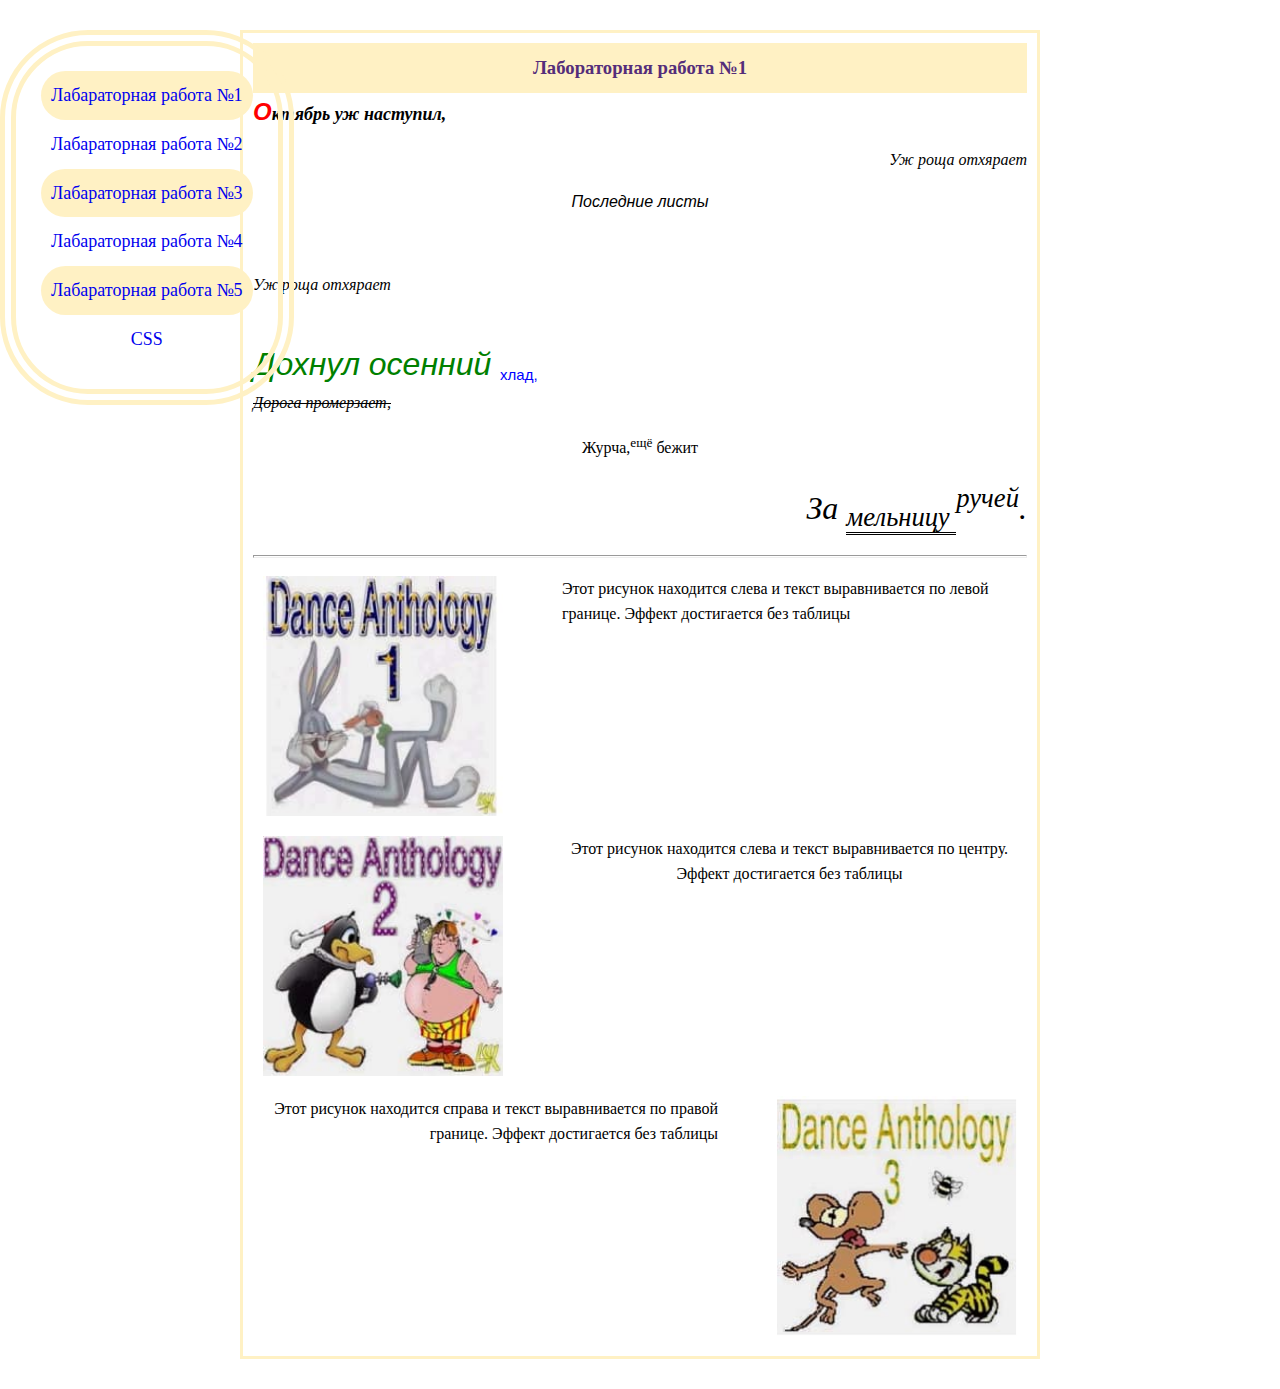
<file: index.html>
<!DOCTYPE html>
<html lang="en">
<head>
    <meta charset="UTF-8">
    <meta http-equiv="X-UA-Compatible" content="IE=edge">
    <meta name="viewport" content="width=device-width, initial-scale=1.0">
    <link href="style.css" rel="stylesheet">
    <title>Ноздряков Артем П-82</title>
</head>
<body>
    <!-- Стили -->
    <style>
        .dot{
            border-bottom: 3px double;
        }
        .wrapper{
            position: relative;
            width: 800px;
            padding: 10px;
            border: 3px solid #fff1c4;
            margin: 30px auto;
        }
        h3{
            color: #542d7a;
            text-align: center;
            background-color: #fff1c4;
            padding: 10px;
        }
        hr{
            color: #fff1c4;
            height: 3px;
        }
        .pictures{
            display: flex;
            flex-direction: column;
        }
        .p_item{
            display: flex;
            justify-content: space-between;
            padding: 10px;
            position: relative;
        }
       .text__lb1{
            width: 455px;
       }
       .left{
        text-align: left;
       }
       .center{
            text-align: center;
       }
       .right{
        text-align: right;
       }
       img{
           height: 240px;
           width: 240px;
       }
    </style>
    <!-- Блок лабораторная работа №1 -->
     <div class="nav">
        <a href="index.html" class="nav__link">Лабараторная работа №1</a>
        <a href="lb2.html" class="nav__link">Лабараторная работа №2</a>
        <a href="lb3.html" class="nav__link">Лабараторная работа №3</a>
        <a href="lb4.html" class="nav__link">Лабараторная работа №4</a>
        <a href="wd.html" class="nav__link">Лабараторная работа №5</a>
        <a href="lb6.html" class="nav__link">CSS</a>
    </div>
    <div class="wrapper">
    <h3>Лабораторная работа №1</h3>
    <font size=5 color=red face=Arial><i><b>О</font><font size = 4>ктябрь уж наступил,</b></i></font><br>
    <i><p align = right>Уж роща отхярает</p></i>
    <i><font face = "Arial"><p align=center>Последние листы</p></font></i><br>
    <i><p align = left>Уж роща отхярает</p></i><br>
    <i><font face = "Arial" color = "green" size = "6">Дохнул осенний </font></i><font face = "Arial" color = "blue" size = "4"><sub> хлад,</sub></font><br>
    <strike><i>Дорога промерзает,</i></strike>
    <p align = "center">Журча,<sup>ещё</sup> бежит</p>
    <p align = "right"><font size = "6"><i>За <sub class="dot">мельницу </sub><sup>ручей</sup>.</i></font></p>
    <hr>
    <div class="pictures">
        <div class="p_item">
            <img src= "ph1.jpg"><span class="text__lb1 left">Этот рисунок находится слева и текст выравнивается по левой границе. Эффект достигается без таблицы</span>
        </div>
        <div class="p_item">
            <img src= "ph2.jpg"><span class="text__lb1 center">Этот рисунок находится слева и текст выравнивается по центру. Эффект достигается без таблицы</span>
        </div>
        <div class="p_item">
           <span class="text__lb1 right">Этот рисунок находится справа и текст выравнивается по правой границе. Эффект достигается без таблицы</span> <img src= "ph3.jpg">
        </div>
    </div>
    
    
</div>

</body>
</html>
</file>
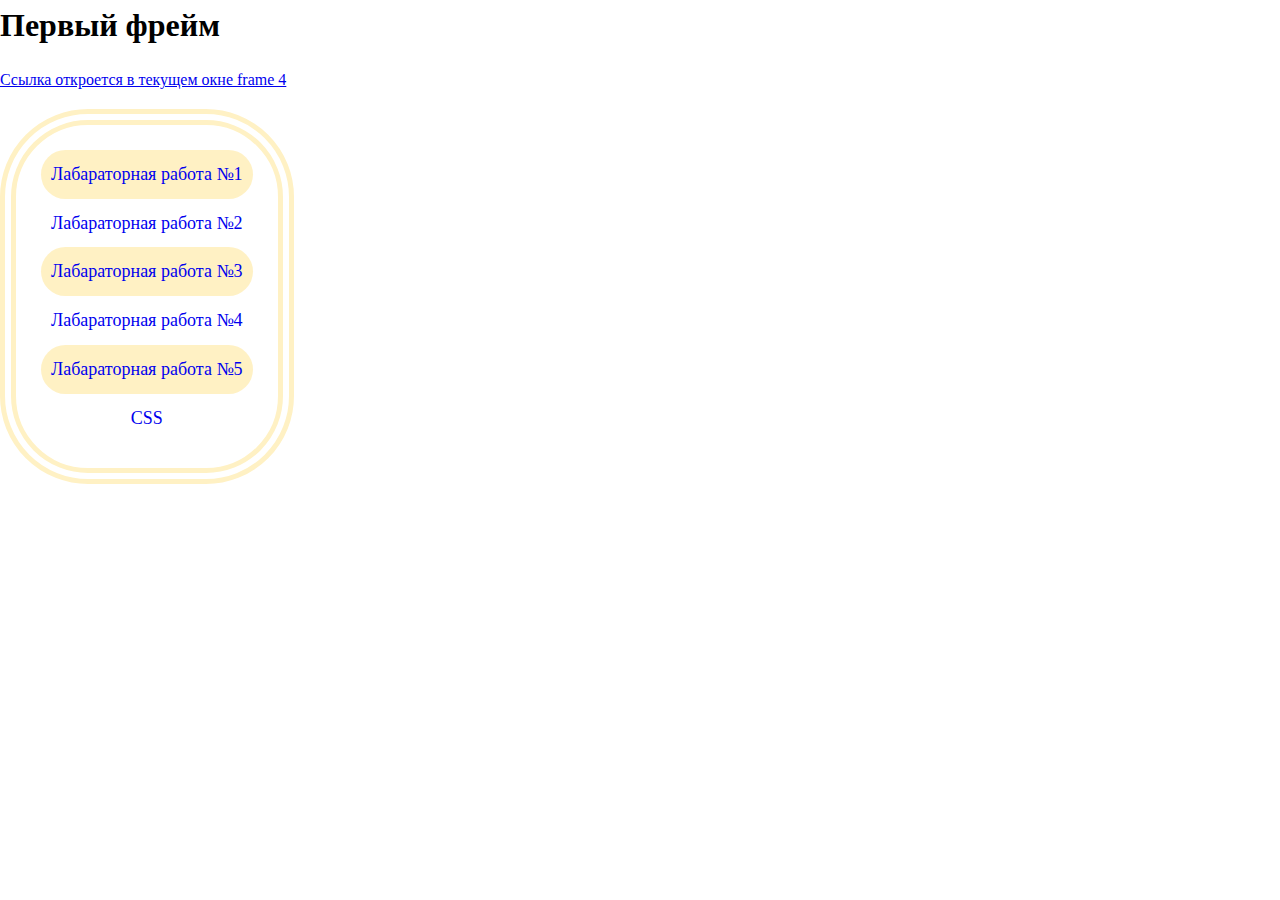
<file: f1.html>
<!DOCTYPE html>
<html lang="en">
<head>
    <meta charset="UTF-8">
    <meta name="viewport" content="width=device-width, initial-scale=1.0">
    <link href="style.css" rel="stylesheet">
    <title>DOC</title>
</head>
<body>
<h1>Первый фрейм</h1>
<p><a href="f4.html" target="_self">Ссылка откроется в текущем окне frame 4</a></p>
<div class="nav">
        <a href="index.html" class="nav__link">Лабараторная работа №1</a>
        <a href="lb2.html" class="nav__link">Лабараторная работа №2</a>
        <a href="lb3.html" class="nav__link">Лабараторная работа №3</a>
        <a href="lb4.html" class="nav__link">Лабараторная работа №4</a>
        <a href="wd.html" class="nav__link">Лабараторная работа №5</a>
        <a href="lb6.html" class="nav__link">CSS</a>
    </div>
</body>
</html>
</file>
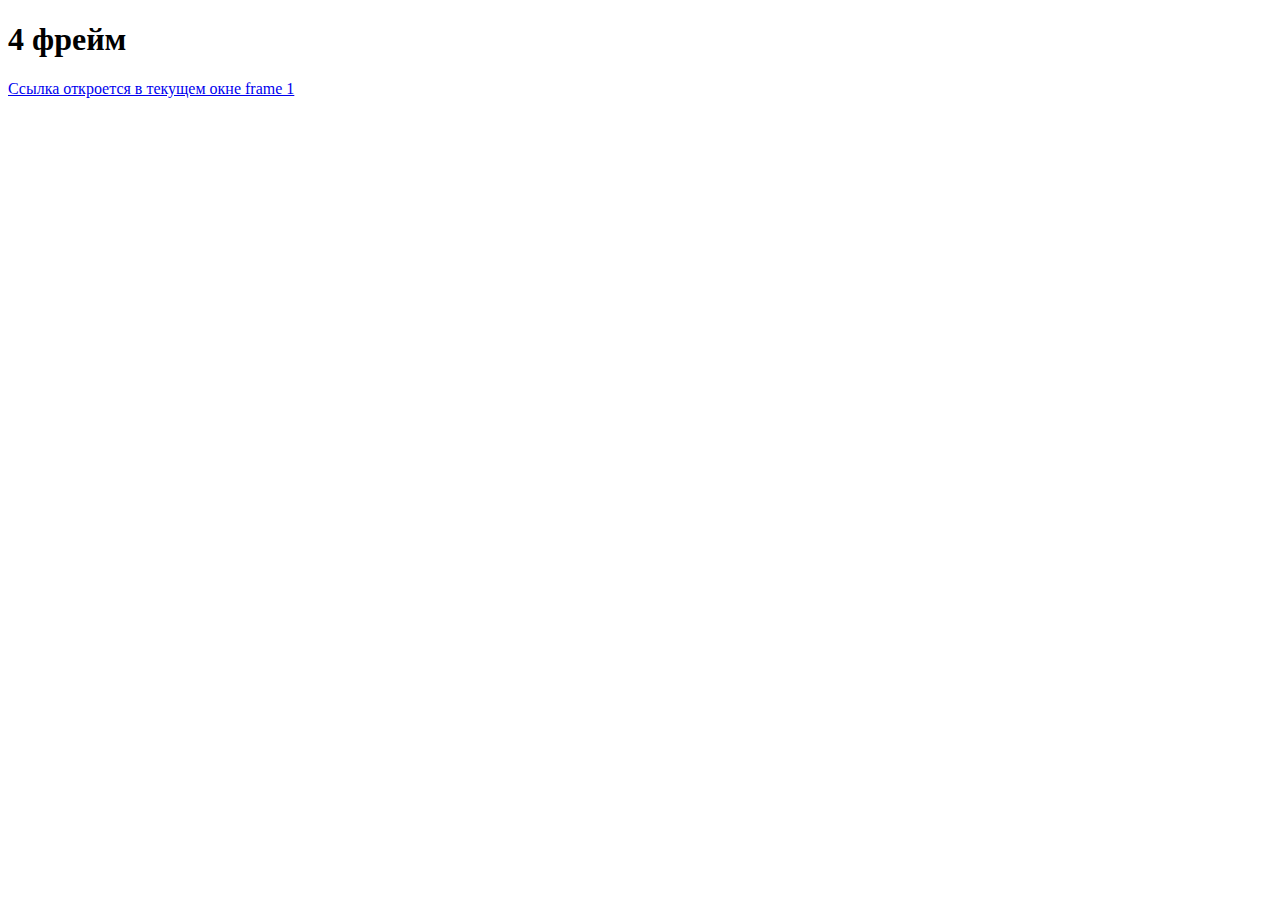
<file: f4.html>
<!DOCTYPE html>
<html lang="en">
<head>
    <meta charset="UTF-8">
    <meta name="viewport" content="width=device-width, initial-scale=1.0">
    <title>DOC</title>
</head>
<body>
<h1>4 фрейм</h1>
<p><a href="f1.html" target="_self">Ссылка откроется в текущем окне frame 1</a></p>
</body>
</html>
</file>
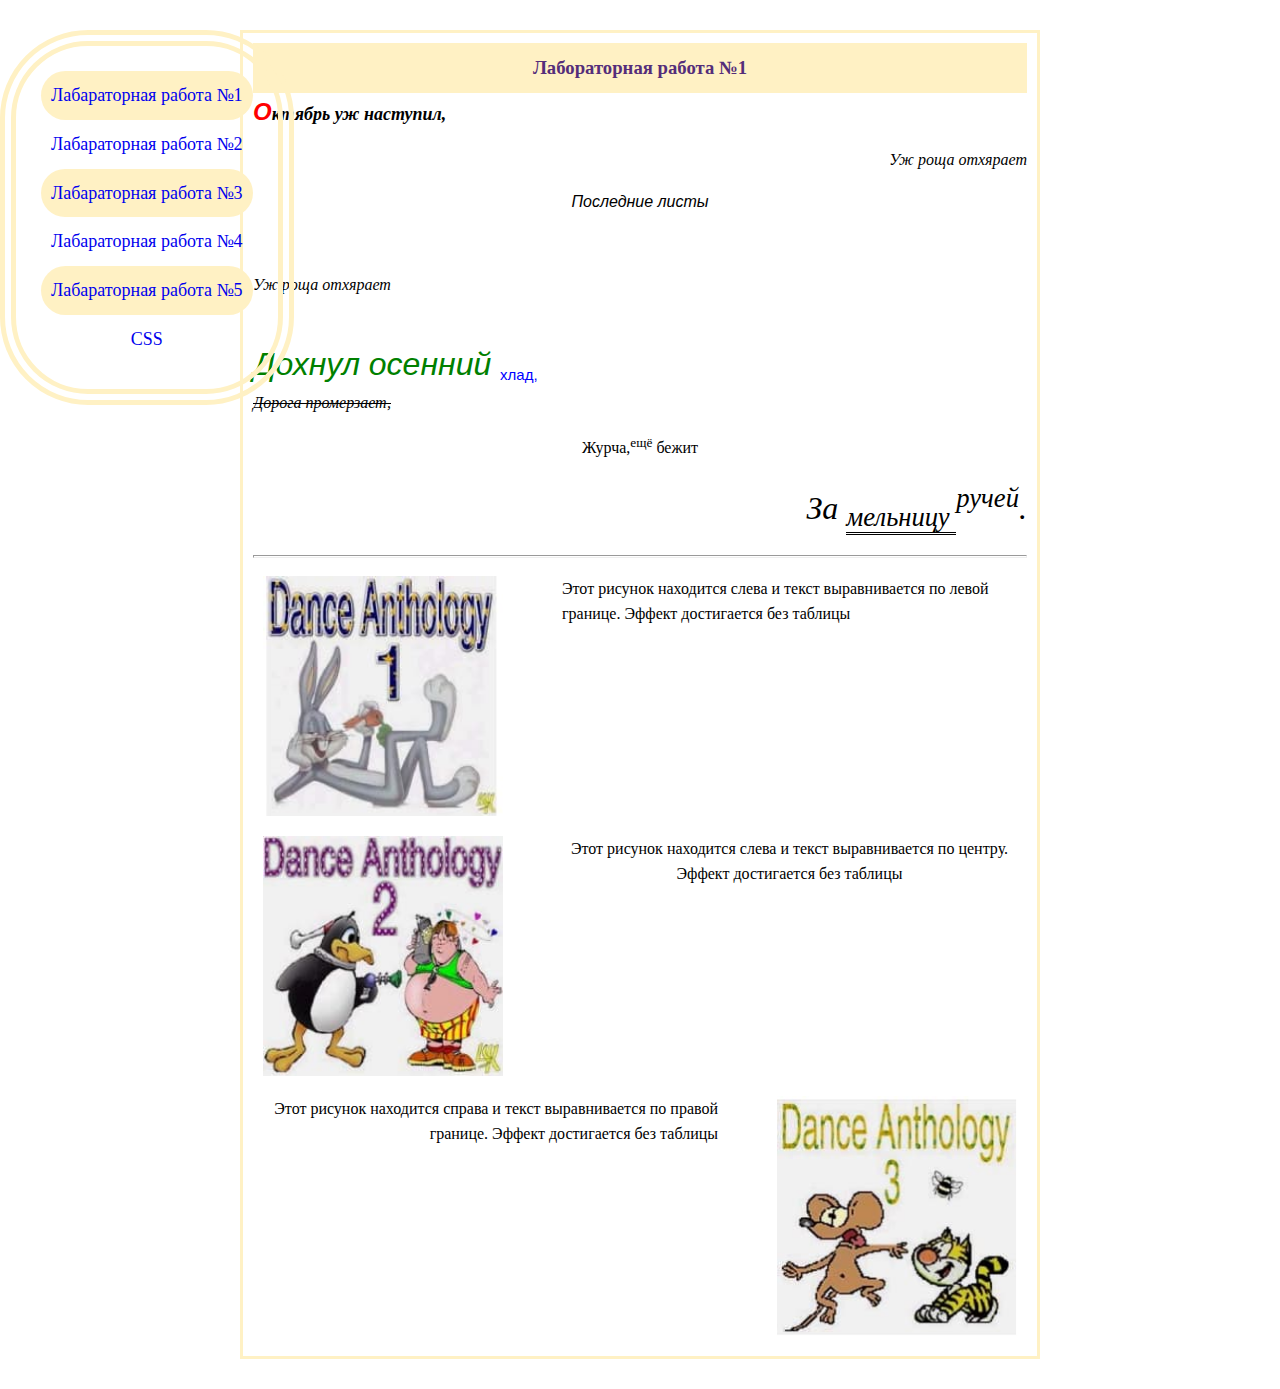
<file: lb1.html>
<!DOCTYPE html>
<html lang="en">
<head>
    <meta charset="UTF-8">
    <meta http-equiv="X-UA-Compatible" content="IE=edge">
    <meta name="viewport" content="width=device-width, initial-scale=1.0">
    <link href="style.css" rel="stylesheet">
    <title>Ноздряков Артем П-82</title>
</head>
<body>
    <!-- Стили -->
    <style>
        .dot{
            border-bottom: 3px double;
        }
        .wrapper{
            position: relative;
            width: 800px;
            padding: 10px;
            border: 3px solid #fff1c4;
            margin: 30px auto;
        }
        h3{
            color: #542d7a;
            text-align: center;
            background-color: #fff1c4;
            padding: 10px;
        }
        hr{
            color: #fff1c4;
            height: 3px;
        }
        .pictures{
            display: flex;
            flex-direction: column;
        }
        .p_item{
            display: flex;
            justify-content: space-between;
            padding: 10px;
            position: relative;
        }
       .text__lb1{
            width: 455px;
       }
       .left{
        text-align: left;
       }
       .center{
            text-align: center;
       }
       .right{
        text-align: right;
       }
       img{
           height: 240px;
           width: 240px;
       }
    </style>
    <!-- Блок лабораторная работа №1 -->
     <div class="nav">
        <a href="lb1.html" class="nav__link">Лабараторная работа №1</a>
        <a href="lb2.html" class="nav__link">Лабараторная работа №2</a>
        <a href="lb3.html" class="nav__link">Лабараторная работа №3</a>
        <a href="lb4.html" class="nav__link">Лабараторная работа №4</a>
        <a href="wd.html" class="nav__link">Лабараторная работа №5</a>
        <a href="lb6.html" class="nav__link">CSS</a>
    </div>
    <div class="wrapper">
    <h3>Лабораторная работа №1</h3>
    <font size=5 color=red face=Arial><i><b>О</font><font size = 4>ктябрь уж наступил,</b></i></font><br>
    <i><p align = right>Уж роща отхярает</p></i>
    <i><font face = "Arial"><p align=center>Последние листы</p></font></i><br>
    <i><p align = left>Уж роща отхярает</p></i><br>
    <i><font face = "Arial" color = "green" size = "6">Дохнул осенний </font></i><font face = "Arial" color = "blue" size = "4"><sub> хлад,</sub></font><br>
    <strike><i>Дорога промерзает,</i></strike>
    <p align = "center">Журча,<sup>ещё</sup> бежит</p>
    <p align = "right"><font size = "6"><i>За <sub class="dot">мельницу </sub><sup>ручей</sup>.</i></font></p>
    <hr>
    <div class="pictures">
        <div class="p_item">
            <img src= "ph1.jpg"><span class="text__lb1 left">Этот рисунок находится слева и текст выравнивается по левой границе. Эффект достигается без таблицы</span>
        </div>
        <div class="p_item">
            <img src= "ph2.jpg"><span class="text__lb1 center">Этот рисунок находится слева и текст выравнивается по центру. Эффект достигается без таблицы</span>
        </div>
        <div class="p_item">
           <span class="text__lb1 right">Этот рисунок находится справа и текст выравнивается по правой границе. Эффект достигается без таблицы</span> <img src= "ph3.jpg">
        </div>
    </div>
    
    
</div>

</body>
</html>
</file>
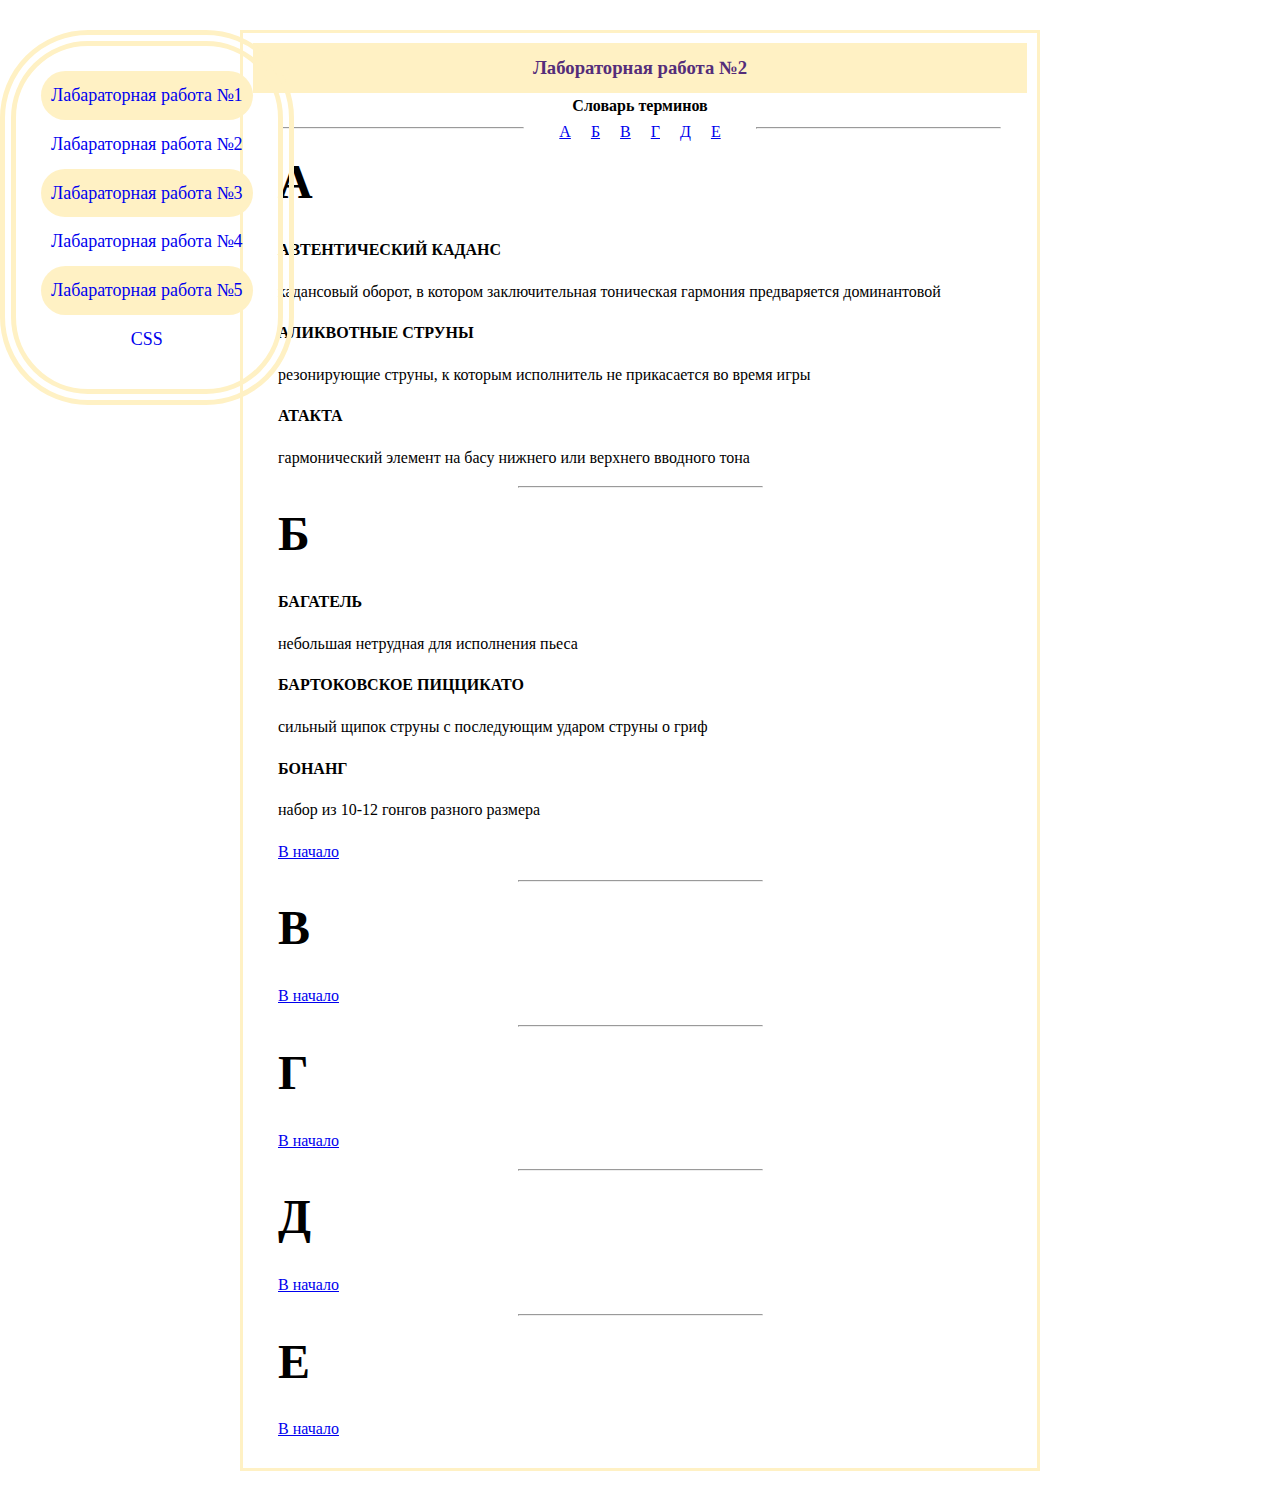
<file: lb2.html>
<!DOCTYPE html>
<html lang="en">
<head>
    <meta charset="UTF-8">
    <meta http-equiv="X-UA-Compatible" content="IE=edge">
    <meta name="viewport" content="width=device-width, initial-scale=1.0">
    <link href="style.css" rel="stylesheet">
    <title>Ноздряков Артем П-82</title>
</head>
<body>
    <!-- Стили -->
    <style>
        .wrapper{
            position: relative;
            width: 800px;
            padding: 10px;
            border: 3px solid #fff1c4;
            margin: 30px auto;
            text-align: center;
        }
        h3{
            color: #542d7a;
            background-color: #fff1c4;
            padding: 10px;
        }
        .links{
            position: relative;
            display: flex;
        }
        .link{
            margin: 0 10px;
        }
        hr{
            color: #000;
            height: 1px;
            width: 245px;
        }
        .vocab{
            text-align: left;
            text-indent: 25px;
        }
        h1{
            font-family: 'Times New Roman', Times, serif;
            font-size: 48px;
            margin: 0;
            padding: 0;
        }
        .head{
            font-weight: 600;
        }

    </style>
    <!-- Блок лабораторная работа №2 -->
    <div class="nav">
        <a href="index.html" class="nav__link">Лабараторная работа №1</a>
        <a href="lb2.html" class="nav__link">Лабараторная работа №2</a>
        <a href="lb3.html" class="nav__link">Лабараторная работа №3</a>
        <a href="lb4.html" class="nav__link">Лабараторная работа №4</a>
        <a href="wd.html" class="nav__link">Лабараторная работа №5</a>
        <a href="lb6.html" class="nav__link">CSS</a>
    </div>
    <div class="wrapper">
    <h3>Лабораторная работа №2</h3>
        <h4>Словарь терминов</h4>
    <div class="links">
        <hr>
        <a href="#" class="link">А</a>
        <a href="#" class="link">Б</a>
        <a href="#" class="link">В</a>
        <a href="#" class="link">Г</a>
        <a href="#" class="link">Д</a>
        <a href="#" class="link">Е</a>
        <hr>
    </div>
    <div class="vocab">
        <h1>A</h1>
        <p class="head">АВТЕНТИЧЕСКИЙ КАДАНС</p>
        <p>кадансовый оборот, в котором заключительная тоническая гармония предваряется доминантовой</p>
        <p class="head">АЛИКВОТНЫЕ СТРУНЫ</p>
        <p>резонирующие струны, к которым исполнитель не прикасается во время игры</p>
        <p class="head">АТАКТА</p>
        <p>гармонический элемент на басу нижнего или верхнего вводного тона</p>
    </div>
    <hr>
    <div class="vocab">
        <h1>Б</h1>
        <p class="head">БАГАТЕЛЬ</p>
        <p>небольшая нетрудная для исполнения пьеса</p>
        <p class="head">БАРТОКОВСКОЕ ПИЦЦИКАТО</p>
        <p>сильный щипок струны с последующим ударом струны о гриф</p>
        <p class="head">БОНАНГ</p>
        <p>набор из 10-12 гонгов разного размера</p>
        <p><a href="#">В начало</a></p>
    </div>
    <hr>
    <div class="vocab">
        <h1>В</h1>
        <p><a href="#">В начало</a></p>
    </div>
    <hr>
    <div class="vocab">
        <h1>Г</h1>
        <p><a href="#">В начало</a></p>
    </div>
    <hr>
    <div class="vocab">
        <h1>Д</h1>
        <p><a href="#">В начало</a></p>
    </div>
    <hr>
    <div class="vocab">
        <h1>Е</h1>
        <p><a href="#">В начало</a></p>
    </div>
    
    

    
    
    
</div>

</body>
</html>
</file>
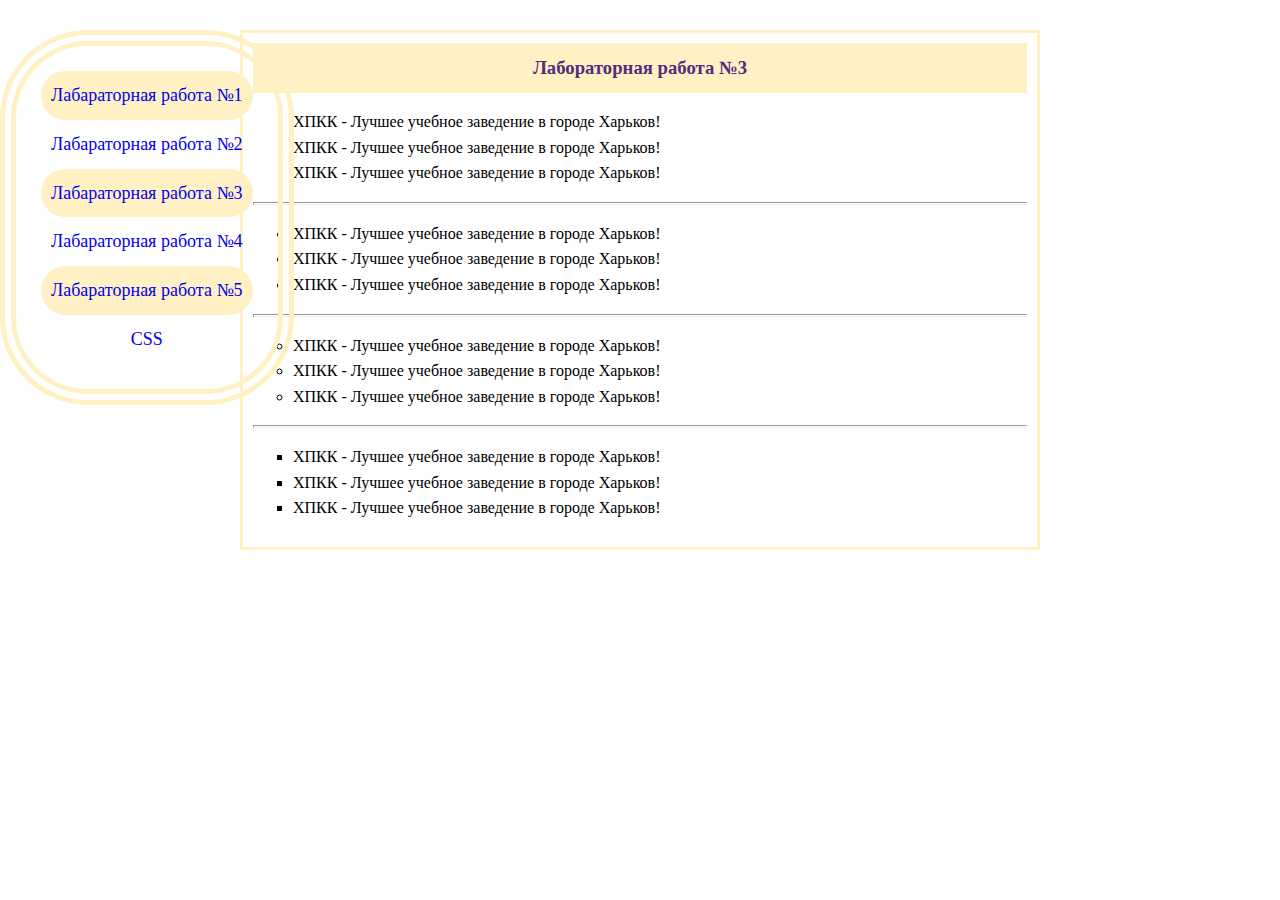
<file: lb3.html>
<!DOCTYPE html>
<html lang="en">
<head>
    <meta charset="UTF-8">
    <meta http-equiv="X-UA-Compatible" content="IE=edge">
    <meta name="viewport" content="width=device-width, initial-scale=1.0">
    <link href="style.css" rel="stylesheet">
    <title>Ноздряков Артем П-82</title>
</head>
<body>
    <!-- Стили -->
    <style>
        .wrapper{
            position: relative;
            width: 800px;
            padding: 10px;
            border: 3px solid #fff1c4;
            margin: 30px auto;
        }
        h3{
            color: #542d7a;
            text-align: center;
            background-color: #fff1c4;
            padding: 10px;
        }
        hr{
            color: #fff1c4;
            height: 3px;
        }

    </style>
    <!-- Блок лабораторная работа №3 -->
     <div class="nav">
        <a href="index.html" class="nav__link">Лабараторная работа №1</a>
        <a href="lb2.html" class="nav__link">Лабараторная работа №2</a>
        <a href="lb3.html" class="nav__link">Лабараторная работа №3</a>
        <a href="lb4.html" class="nav__link">Лабараторная работа №4</a>
        <a href="wd.html" class="nav__link">Лабараторная работа №5</a>
        <a href="lb6.html" class="nav__link">CSS</a>
    </div>
    <div class="wrapper">
    <h3>Лабораторная работа №3</h3>
   
    <ul style="list-style-type:none">
        <li>ХПКК - Лучшее учебное заведение в городе Харьков!</li>
        <li>ХПКК - Лучшее учебное заведение в городе Харьков!</li>
        <li>ХПКК - Лучшее учебное заведение в городе Харьков!</li>
    </ul>
    <hr>
    <ul style="list-style-type:disc">
        <li>ХПКК - Лучшее учебное заведение в городе Харьков!</li>
        <li>ХПКК - Лучшее учебное заведение в городе Харьков!</li>
        <li>ХПКК - Лучшее учебное заведение в городе Харьков!</li>
      </ul> 
      <hr>
      <ul style="list-style-type:circle">
        <li>ХПКК - Лучшее учебное заведение в городе Харьков!</li>
        <li>ХПКК - Лучшее учебное заведение в городе Харьков!</li>
        <li>ХПКК - Лучшее учебное заведение в городе Харьков!</li>
      </ul> 
      <hr>
      <ul style="list-style-type:square">
        <li>ХПКК - Лучшее учебное заведение в городе Харьков!</li>
        <li>ХПКК - Лучшее учебное заведение в городе Харьков!</li>
        <li>ХПКК - Лучшее учебное заведение в городе Харьков!</li>
      </ul> 
    
</div>

</body>
</html>
</file>
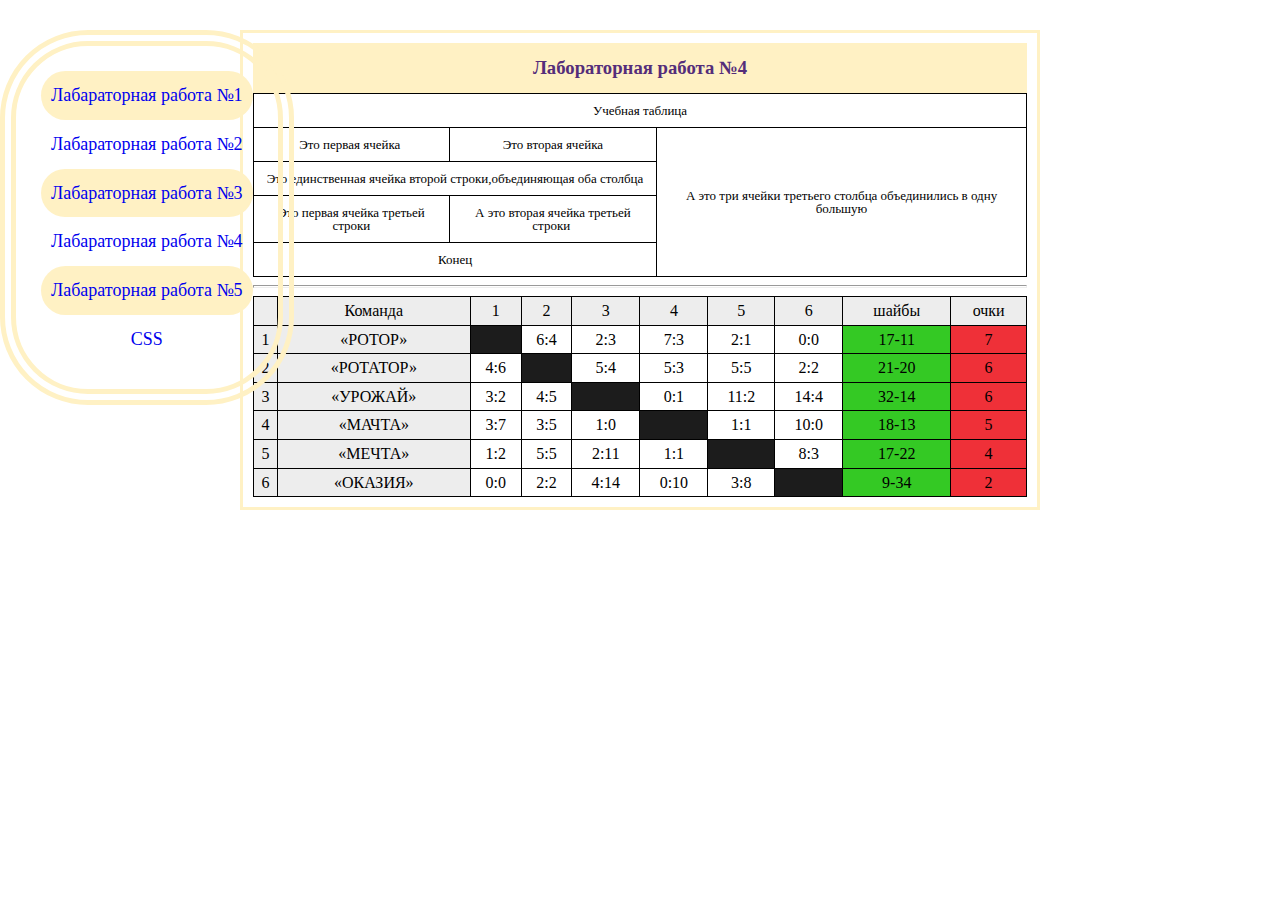
<file: lb4.html>
<!DOCTYPE html>
<html lang="en">
<head>
    <meta charset="UTF-8">
    <meta http-equiv="X-UA-Compatible" content="IE=edge">
    <meta name="viewport" content="width=device-width, initial-scale=1.0">
    <link href="style.css" rel="stylesheet">
    <title>Ноздряков Артем П-82</title>
</head>
<body>
    <!-- Стили -->
    <style>
        .wrapper{
            position: relative;
            width: 800px;
            padding: 10px;
            border: 3px solid #fff1c4;
            margin: 30px auto;
        }
        h3{
            color: #542d7a;
            text-align: center;
            background-color: #fff1c4;
            padding: 10px;
        }
        hr{
            color: #fff1c4;
            height: 3px;
        }
        /* Стили таблицы (IKSWEB) */
        table.iksweb
        {
            text-decoration: none;
            border-collapse:collapse;
            width:100%;
            text-align:center;
        }
        table.iksweb th
        {
            font-weight:normal;
            font-size:14px; color:#ffffff;
            background-color:#000000;
        }
        table.iksweb td
        {
            font-size:13px;
            color:#000000;
        }
        table.iksweb td,table.iksweb th
        {
            white-space:pre-wrap;
            padding:10px 5px;
            line-height:13px;
            vertical-align: middle;
            border: 1px solid #000000;
        }
        table.iksweb tr:hover
        {
            background-color:#f9fafb
        }
        table.iksweb tr:hover td
        {
            color:#000000;
            cursor:default;
        }
        .hockey{
            text-decoration: none;
            border-collapse:collapse;
            width:100%;
            text-align:center;
        }
        .hockey td, th
        {
            border: 1px solid #000000;
        }
        .command{
            text-transform: uppercase;
        }
        .grey{
            background-color: #ededed;
        }
        .green{
            background-color: #34C924;
        }
        .red
        {
            background-color: #EF3038;
        }
        .black{
            background-color: #1C1C1C;
        }

    </style>
    <!-- Блок лабораторная работа №4 -->
     <div class="nav">
        <a href="index.html" class="nav__link">Лабараторная работа №1</a>
        <a href="lb2.html" class="nav__link">Лабараторная работа №2</a>
        <a href="lb3.html" class="nav__link">Лабараторная работа №3</a>
        <a href="lb4.html" class="nav__link">Лабараторная работа №4</a>
        <a href="wd.html" class="nav__link">Лабараторная работа №5</a>
        <a href="lb6.html" class="nav__link">CSS</a>
    </div>
    <div class="wrapper">
    <h3>Лабораторная работа №4</h3>
   
    <table class="iksweb">
        <tbody>
            <tr>
                <td colspan="3">Учебная таблица</td>
            </tr>
            <tr>
                <td>Это первая ячейка </td>
                <td>Это вторая ячейка</td>
                <td rowspan="4">А это три ячейки третьего столбца объединились в одну большую</td>
            </tr>
            <tr>
                <td colspan="2">Это единственная ячейка второй строки,объединяющая оба столбца</td>
            </tr>
            <tr>
                <td>Это первая ячейка третьей строки</td>
                <td>А это вторая ячейка третьей строки </td>
            </tr>
            <tr>
                <td colspan="2">Конец</td>
            </tr>
        </tbody>
    </table>
    <hr>

    <table class="hockey">
        <tr class="grey">
            <td></td>
            <td>Команда</td>
            <td>1</td>
            <td>2</td>
            <td>3</td>
            <td>4</td>
            <td>5</td>
            <td>6</td>
            <td>шайбы</td>
            <td>очки</td>
        </tr>
        <tr>
            <td class="grey">1</td>
            <td class="grey"><span class="command" >«ротор»</span></td>
            <td class="black"></td>
            <td>6:4</td>
            <td>2:3</td>
            <td>7:3</td>
            <td>2:1</td>
            <td>0:0</td>
            <td class="green">17-11</td>
            <td class = "red">7</td>
        </tr>
        <tr>
            <td class="grey">2</td>
            <td class="grey"><span class="command" >«ротатор»</span></td>
            <td>4:6</td>
            <td class="black"></td>
            <td>5:4</td>
            <td>5:3</td>
            <td>5:5</td>
            <td>2:2</td>
            <td class="green">21-20</td>
            <td class = "red">6</td>
        </tr>
        <tr>
            <td class="grey">3</td>
            <td class="grey"><span class="command" >«урожай»</span></td>
            <td>3:2</td>
            <td>4:5</td>
            <td class="black"></td>
            <td>0:1</td>
            <td>11:2</td>
            <td>14:4</td>
            <td class="green">32-14</td>
            <td class = "red">6</td>
        </tr>
        <tr>
            <td class="grey">4</td>
            <td class="grey"><span class="command" >«мачта»</span></td>
            <td>3:7</td>
            <td>3:5</td>
            <td>1:0</td>
            <td class="black"></td>
            <td>1:1</td>
            <td>10:0</td>
            <td class="green">18-13</td>
            <td class = "red">5</td>
        </tr>
        <tr>
            <td class="grey">5</td>
            <td class="grey"><span class="command" >«мечта»</span></td>
            <td>1:2</td>
            <td>5:5</td>
            <td>2:11</td>
            <td>1:1</td>
            <td class="black"></td>
            <td>8:3</td>
            <td class="green">17-22</td>
            <td class = "red">4</td>
        </tr>
        <tr>
            <td class="grey">6</td>
            <td class="grey"><span class="command" >«оказия»</span></td>
            <td>0:0</td>
            <td>2:2</td>
            <td>4:14</td>
            <td>0:10</td>
            <td>3:8</td>
            <td class="black"></td>
            <td class="green">9-34</td>
            <td class = "red">2</td>
        </tr>
    </table>
    
</div>

</body>
</html>
</file>
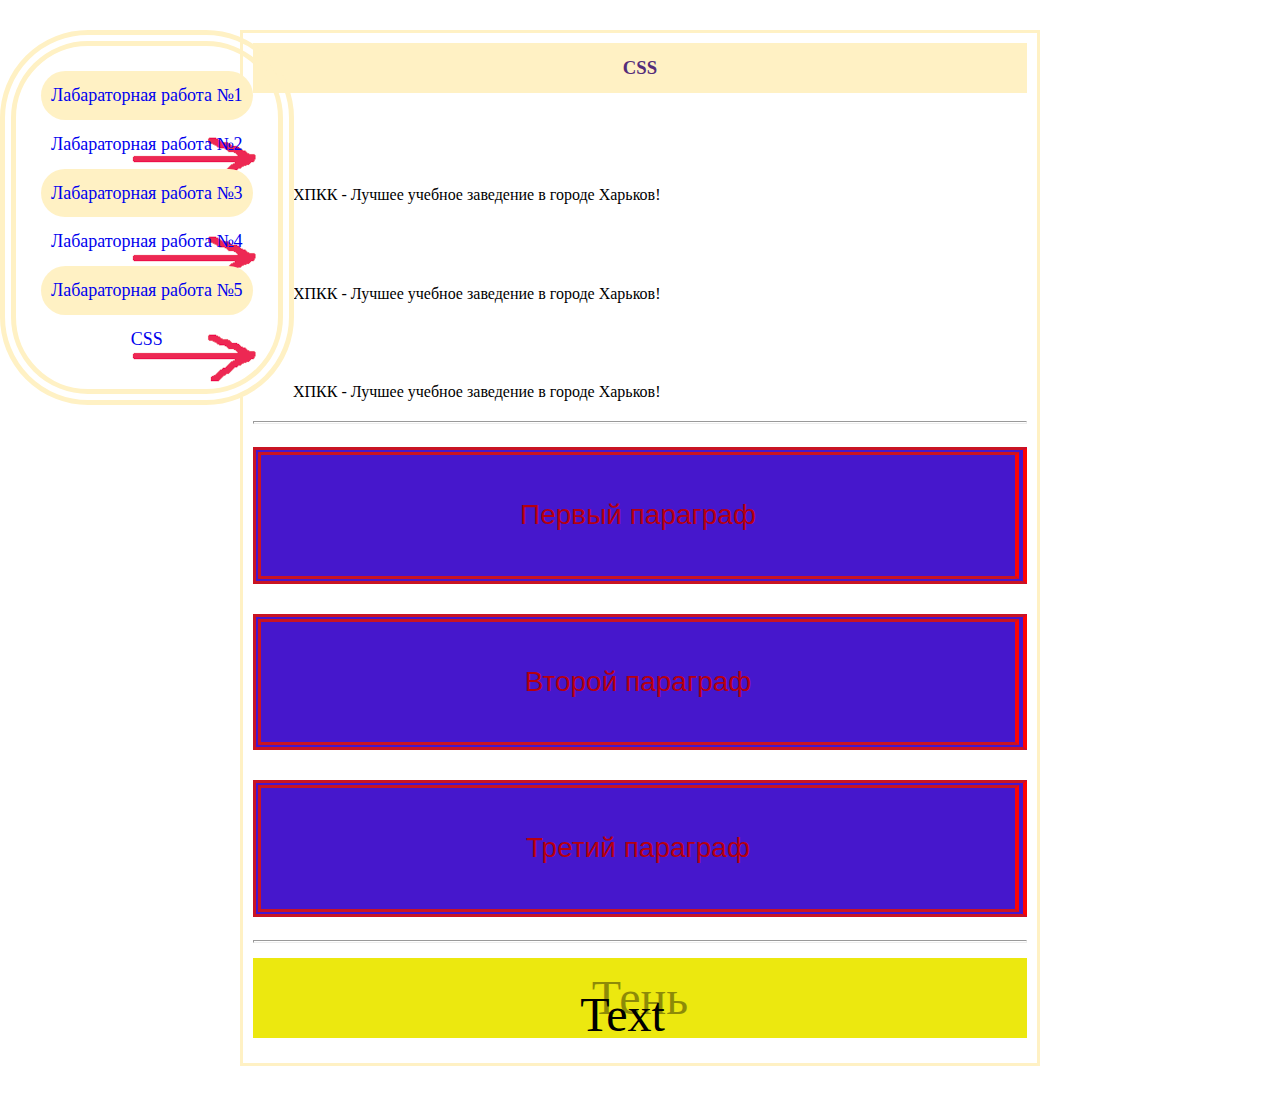
<file: lb6.html>
<!DOCTYPE html>
<html lang="en">
<head>
    <meta charset="UTF-8">
    <meta http-equiv="X-UA-Compatible" content="IE=edge">
    <meta name="viewport" content="width=device-width, initial-scale=1.0">
    <link href="style.css" rel="stylesheet">
    <title>Ноздряков Артем П-82</title>
</head>
<body>
    <!-- Стили -->
    <style>
        .wrapper{
            position: relative;
            max-width: 800px;
            padding: 10px;
            border: 3px solid #fff1c4;
            margin: 30px auto;
        }
        h3{
            color: #542d7a;
            text-align: center;
            background-color: #fff1c4;
            padding: 10px;
        }
        hr{
            color: #fff1c4;
            height: 3px;
        }
        .task2{
            display: flex;
            flex-direction: column;
            text-align: center;
        }
        .task__item{
            background-color: #4617cc;
            border-left: 8px double #c91423;
            border-top: 8px double #c91423;
            border-bottom: 8px double #c91423;
            border-right: 12px double #fc0404;
            color: #b6000f;
            font-size: 28px;
            font-family: Arial, Helvetica, sans-serif;
            padding: 10px 0;
            margin: 15px 0;
        }
        .task3{
            background-color: #ece80f;
            position: relative;
            width: 100%;
            height: 80px;
            display: flex;
            justify-content: center;
            align-items: center;
            font-size: 48px;
            margin: 15px 0;
            padding: 40px 0;

        }
        .first {
            position: absolute;
            opacity: 0.4;
        }
        .second{
            position: absolute;
            margin-left: -35px;
            margin-top: 35px;

        }
    </style>
        <div class="nav">
        <a href="index.html" class="nav__link">Лабараторная работа №1</a>
        <a href="lb2.html" class="nav__link">Лабараторная работа №2</a>
        <a href="lb3.html" class="nav__link">Лабараторная работа №3</a>
        <a href="lb4.html" class="nav__link">Лабараторная работа №4</a>
        <a href="wd.html" class="nav__link">Лабараторная работа №5</a>
        <a href="lb6.html" class="nav__link">CSS</a>
    </div>
        <div class="wrapper">
    <h3>CSS</h3>
    <UL style="LIST-STYLE-IMAGE: url(turn.png)">
        <li>ХПКК - Лучшее учебное заведение в городе Харьков!</li>
        <li>ХПКК - Лучшее учебное заведение в городе Харьков!</li>
        <li>ХПКК - Лучшее учебное заведение в городе Харьков!</li>
    </UL>
    <hr>
    <div class="task2">
        <div class="task__item">
            <p class="text">Первый параграф</p>
        </div>
        <div class="task__item">
            <p class="text">Второй параграф</p>
        </div>
        <div class="task__item">
            <p class="text">Третий параграф</p>
        </div>
    </div>
    <hr>
    <div class="task3">
        <div class="first">
            Тень
        </div>
        <div class="second">
            Text
        </div>
    </div>


    
</div>

</body>
</html>
</file>
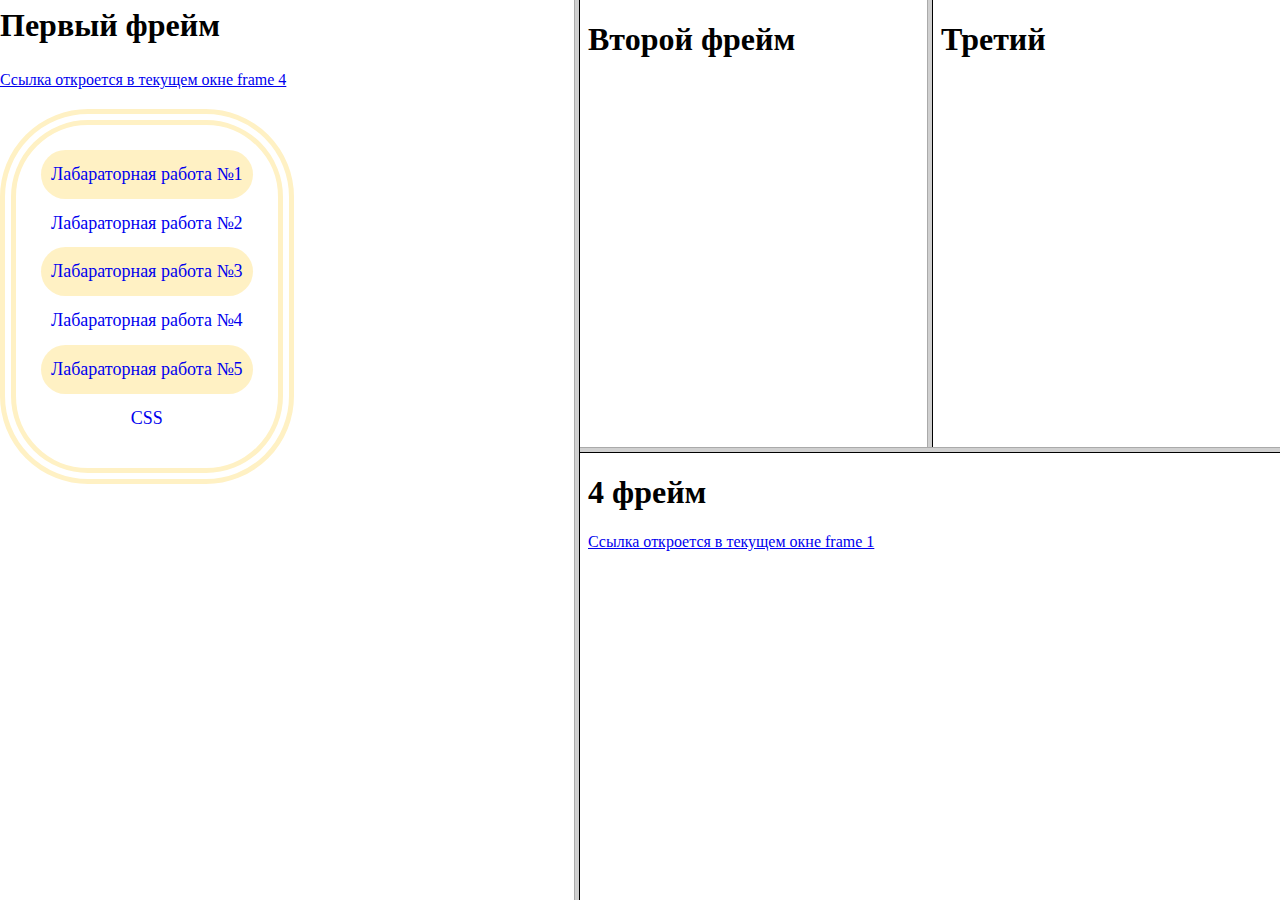
<file: wd.html>
<!DOCTYPE html>
<html lang="en">
<head>
    <meta charset="UTF-8">
    <meta name="viewport" content="width=device-width, initial-scale=1.0">
    <link href="style.css" rel="stylesheet">
    <title>Ноздряков Артем П-82</title>
</head>
<FRAMESET cols="*, 55%"> 
    <FRAME src="f1.html" name="Main"/>
    <FRAMESET rows="50%,50%">
        <FRAMESET cols="50%, 50%"> 
    <FRAME src="f2.html" name="Second"/>
    <FRAME src="f3.html" name="Second"/>
        </FRAMESET>
    <FRAME src="f4.html" name="Second"/>
    </FRAMESET>
</FRAMESET>
</FRAMESET>
<div class="nav">
        <a href="lb1.html" class="nav__link">Лабараторная работа №1</a>
        <a href="lb2.html" class="nav__link">Лабараторная работа №2</a>
        <a href="lb3.html" class="nav__link">Лабараторная работа №3</a>
        <a href="lb4.html" class="nav__link">Лабараторная работа №4</a>
        <a href="wd.html" class="nav__link">Лабараторная работа №5</a>
        <a href="lb6.html" class="nav__link">CSS</a>
    </div>
</html>
</file>
<file: style.css>
body {
    margin: 0;
    line-height: 1.6;
}

*,
*:before,
*:after {
    box-sizing: border-box;
}

h1, h2, h3, h4, h5, h6 {
    margin: 0;
}
.nav{
    display: flex;
    flex-direction: column;
    padding: 25px;
    font-size: 18px;
    position: absolute;
    border: 16px double #fff1c4;
    border-radius: 88px;
    align-items: center;
    z-index: 50;
}
.nav__link{
    text-decoration: none;
    padding: 10px;
    border-radius: 88px;
}
.nav__link:hover{
    text-decoration: underline;
}
.nav__link:nth-child(odd){
    background-color: #fff1c4;
}
</file>
